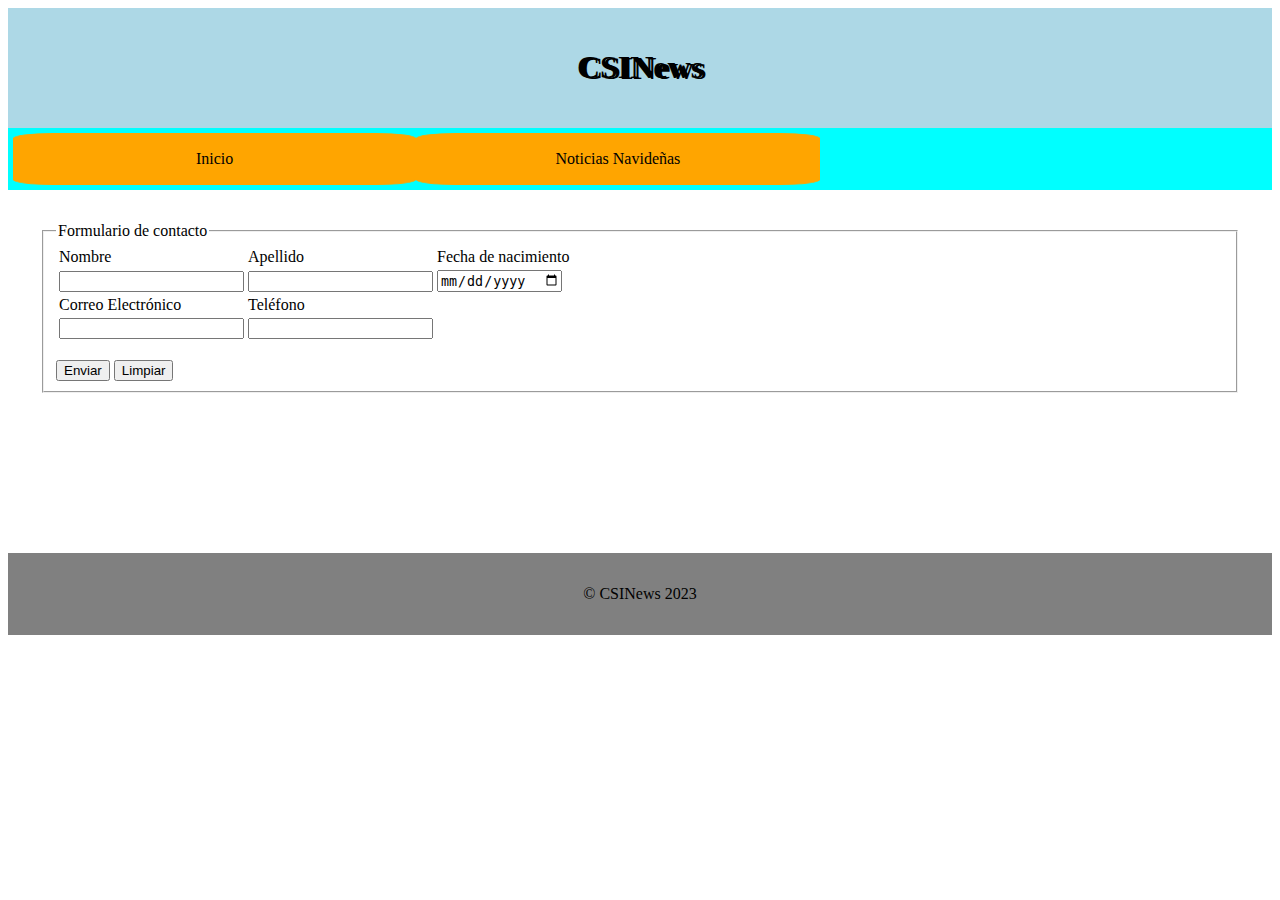
<file: src/main/webapp/formulario.html>
<!DOCTYPE html>
<html>

<head>
	<meta charset="UTF-8">
	<meta name="viewport" content="width=device-width, initial-scale=1.0">
	<title>CSINEWS</title>
	<link rel="stylesheet" href="estilos.css">
</head>

<body>
	<header class="cabezera">
		<h1>CSINews</h1>
	</header>
	<nav class="barra">
		<a class="button" href="index.html">
			<p class="letra">Inicio</p>
		</a>
		<a class="button" href="noticias.html">
			<p class="letra">Noticias Navideñas</p>
		</a>
	</nav>
	<main>
		<form action="procesarinfo" method="post">
			<fieldset>
				<legend>Formulario de contacto</legend>
				<table>
					<tr>
						<td><label for="nombre">Nombre</label></td>
						<td><label for="apellido">Apellido</label></td>
						<td><label for="fechanac">Fecha de nacimiento</label></td>
					</tr>
					<tr>
						<td><input type="text" id="nombre" name="nombre"></td>
						<td><input type="text" id="apellido" name="apellido"></td>
						<td><input type="date" id="fechanac" name="fechanac"></td>
					</tr>
					<tr>
						<td><label for="correo">Correo Electrónico</label></td>
						<td><label for="telefono">Teléfono</label></td>

					</tr>
					<tr>
						<td><input type="email" id="correo" name="correo"></td>
						<td><input type="tel" id="telefono" name="telefono"></td>

					</tr>
				</table>
				<br>
				<button type="submit">Enviar</button>
				<button type="reset">Limpiar</button>
			</fieldset>
		</form>
	</main>
	<footer>
		<p class="pie">&copy; CSINews 2023 </p>
	</footer>
</body>

</html>
</file>
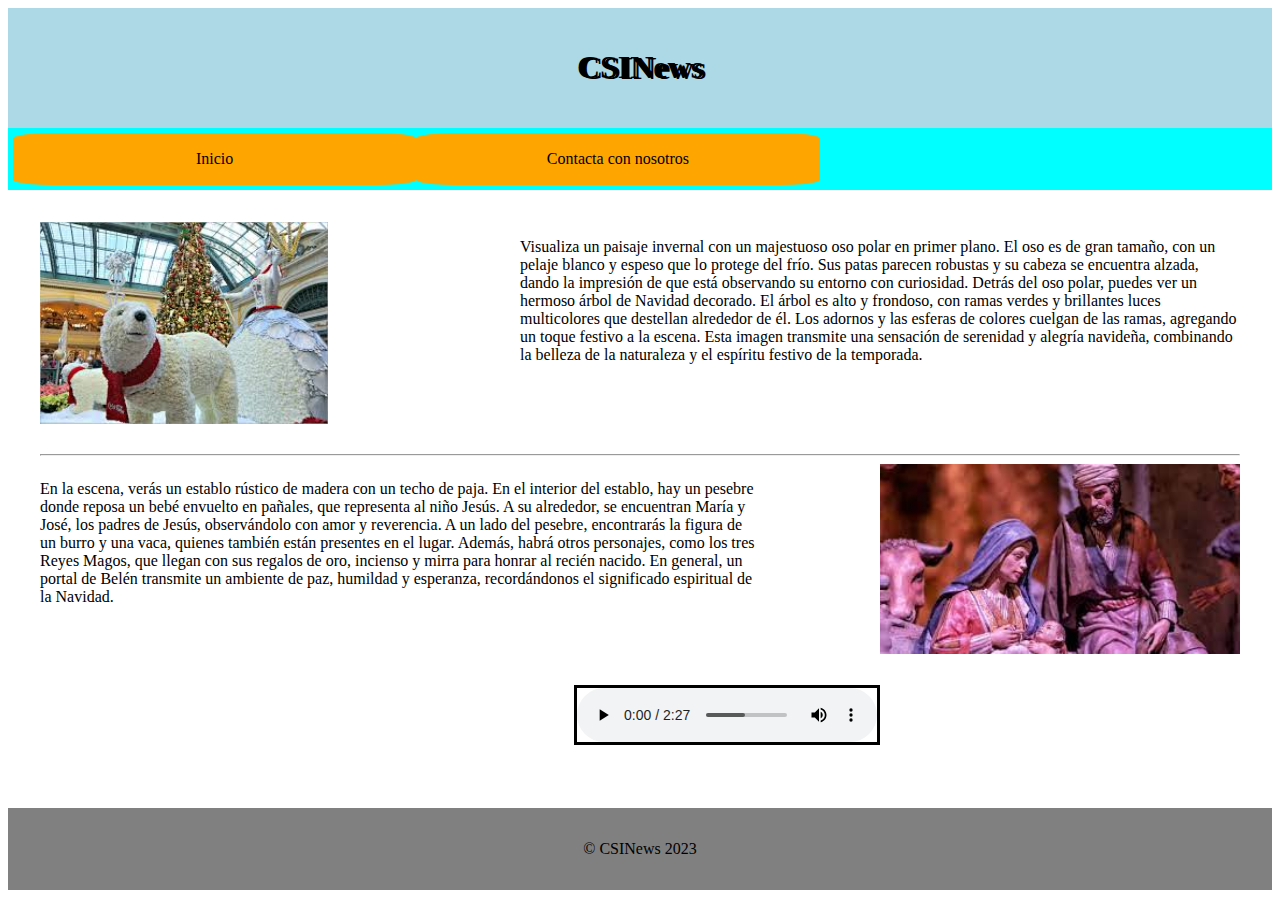
<file: src/main/webapp/noticias.html>
<!DOCTYPE html>
<html>

<head>
	<meta charset="UTF-8">
	<meta name="viewport" content="width=device-width, initial-scale=1.0">
	<title>CSINEWS</title>
	<link rel="stylesheet" href="estilos.css">
</head>

<body>
	<header class="cabezera">
		<h1>CSINews</h1>
	</header>
	<nav class="barra">
		<a class="button" href="index.html">
			<p class="letra">Inicio</p>
		</a>
		<a class="button" href="formulario.html">
			<p class="letra">Contacta con nosotros</p>
		</a>
	</nav>
	<main>
		<article class="noticiasNavideñas">
			<img class="imagenNoticia" src="images.jpeg" alt="Oso polar junto a un arbol de navidad">
			<p class="textoNoticia">Visualiza un paisaje invernal con un majestuoso oso polar en primer plano. El oso es
				de gran tamaño, con un
				pelaje blanco y espeso que lo protege del frío. Sus patas parecen robustas y su cabeza se encuentra
				alzada,
				dando la impresión de que está observando su entorno con curiosidad.

				Detrás del oso polar, puedes ver un hermoso árbol de Navidad decorado. El árbol es alto y frondoso, con
				ramas verdes y brillantes luces multicolores que destellan alrededor de él. Los adornos y las esferas de
				colores cuelgan de las ramas, agregando un toque festivo a la escena.

				Esta imagen transmite una sensación de serenidad y alegría navideña, combinando la belleza de la
				naturaleza
				y el espíritu festivo de la temporada.</p>
		</article>

		<br>

		<hr>

		<article class="noticiasNavideñas">
			<img class="imagenNoticia2" src="descarga.jpeg" alt="Portal de Belen">
			<p class="textoNoticia2">En la escena, verás un establo rústico de madera con un techo de paja. En el
				interior del establo, hay un
				pesebre donde reposa un bebé envuelto en pañales, que representa al niño Jesús. A su alrededor, se
				encuentran María y José, los padres de Jesús, observándolo con amor y reverencia.

				A un lado del pesebre, encontrarás la figura de un burro y una vaca, quienes también están presentes en
				el lugar. Además, habrá otros personajes, como los tres Reyes Magos, que llegan con sus regalos de oro,
				incienso y mirra para honrar al recién nacido.

				En general, un portal de Belén transmite un ambiente de paz, humildad y esperanza, recordándonos el
				significado espiritual de la Navidad.</p>
		</article>

	</main>

	<audio src="Campanilleros_IA_kgFck56w.mp3" controls autoplay>Los Campanilleros</audio>
	
	<footer>
		<p class="pie">&copy; CSINews 2023 </p>
	</footer>
</body>

</html>
</file>
<file: src/main/webapp/estilos.css>
@charset "UTF-8";

.cabezera{
	background-color: lightblue;
	padding: 20px;
	text-align: center;
	text-shadow: 3px 1px 0px black;
}
nav{
	background-color: aqua;
	display: flex;
	padding: 5px;
}

main{
	padding: 2rem;
}

aside{
	width: 5%;
	float: right;
	border: solid black;
	overflow: hidden;
}

article:not(.noticiasNavideñas){
	width: 30%;
	height: 8rem;
	float: right;
	overflow: auto;
	border:solid black;
}
aside+article{
	margin-right:7%;
	}
	
article+article{
	margin-right: 25%;
}

footer{
	clear: both;
	margin-top:8rem;
	background: grey;
	padding: 1rem;
	text-align: center;
}
a+a{
	margin-right: 32%;
}
a{
	display: block;
	background-color: orange;
	width:32%;
	border: solid 1px orange;
	border-radius: 10%;
	text-align: center;
	text-decoration: none;
	color:black;
}

input:focus{
	background-color: red;
}
input:hover {
    background-color: yellow;
}

.imagenNoticia{
	width: 24%;
}
.textoNoticia{
	width: 60%;
	float: right;
}
.textoNoticia2{
	width: 60%;
	float: left;
}


.imagenNoticia2{
	width: 30%;
	float: right;
}

audio{
	margin-top: 5%;
	margin-bottom: 5%;
	border: solid black;
	float: right;
}
</file>
